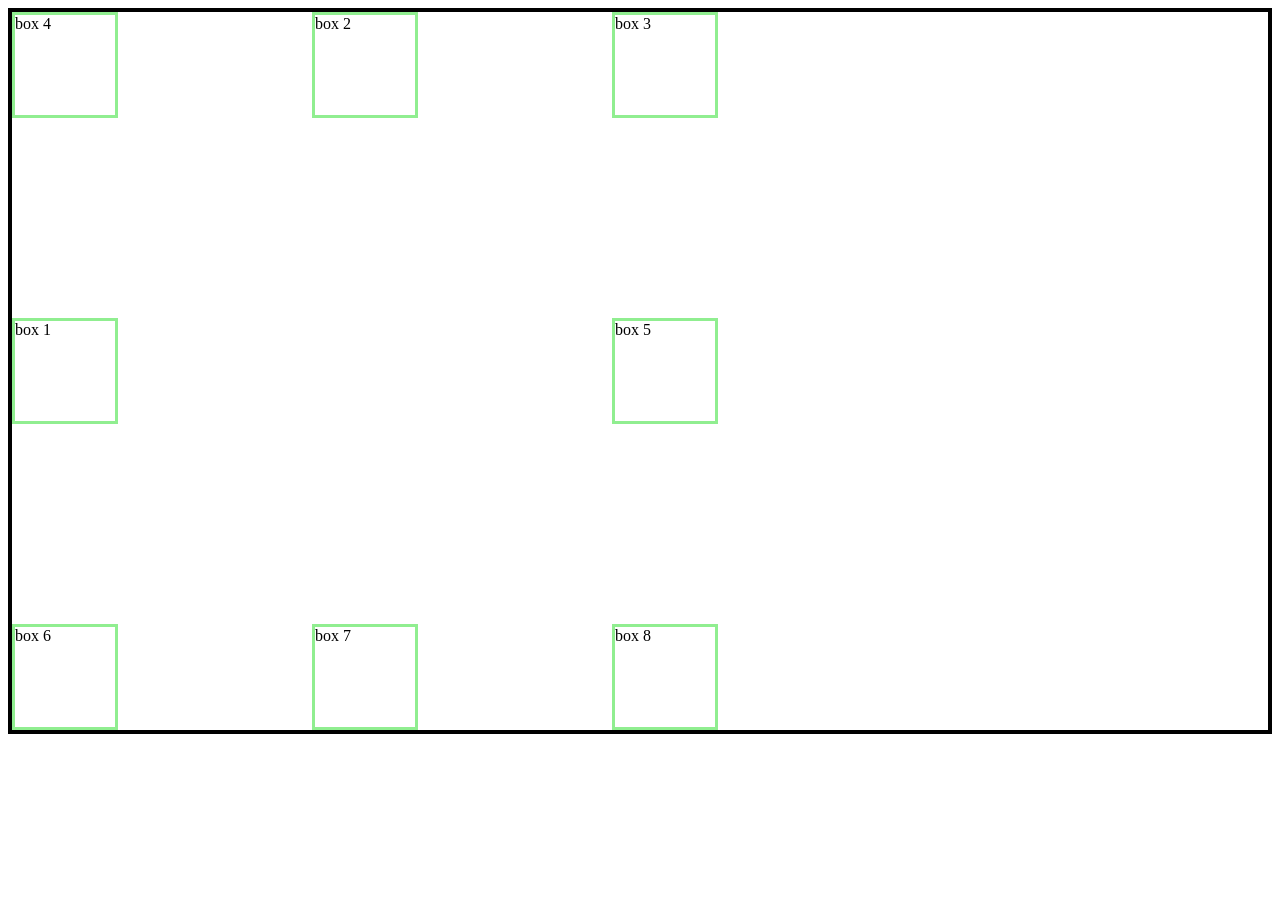
<file: css/grid.html>
<!DOCTYPE html>
<html lang="en">
<head>
    <meta charset="UTF-8">
    <meta name="viewport" content="width=device-width, initial-scale=1.0">
    <title>CSS GRID</title>

    <style>
     
   
          #container{
             border: 4px solid black;
              gap: 200px;
             height: 100%;
             display: grid;
             grid-template-columns:100px 100px 100px;
           
             
             
            
          }

          .item{
            border: 3px solid lightgreen;
            height: 100px;
            width: 100px;
           
           

          }
          #box4{
           grid-column: 1/2;
           grid-row: 1/2;
          }
          #box1{
            grid-column:1/3 ;
            grid-row:2/3 ;
          }

    </style>

</head>
<body>
       <div id="container">
    <div class="item" id="box1">box 1</div>
    <div class="item">box 2</div>
    <div class="item">box 3</div>
    <div class="item" id="box4">box 4</div>
    <div class="item">box 5</div>
    <div class="item">box 6</div>
    <div class="item">box 7</div>
    <div class="item">box 8</div>
     
    

    </div>
    
</body>
</html>
</file>
